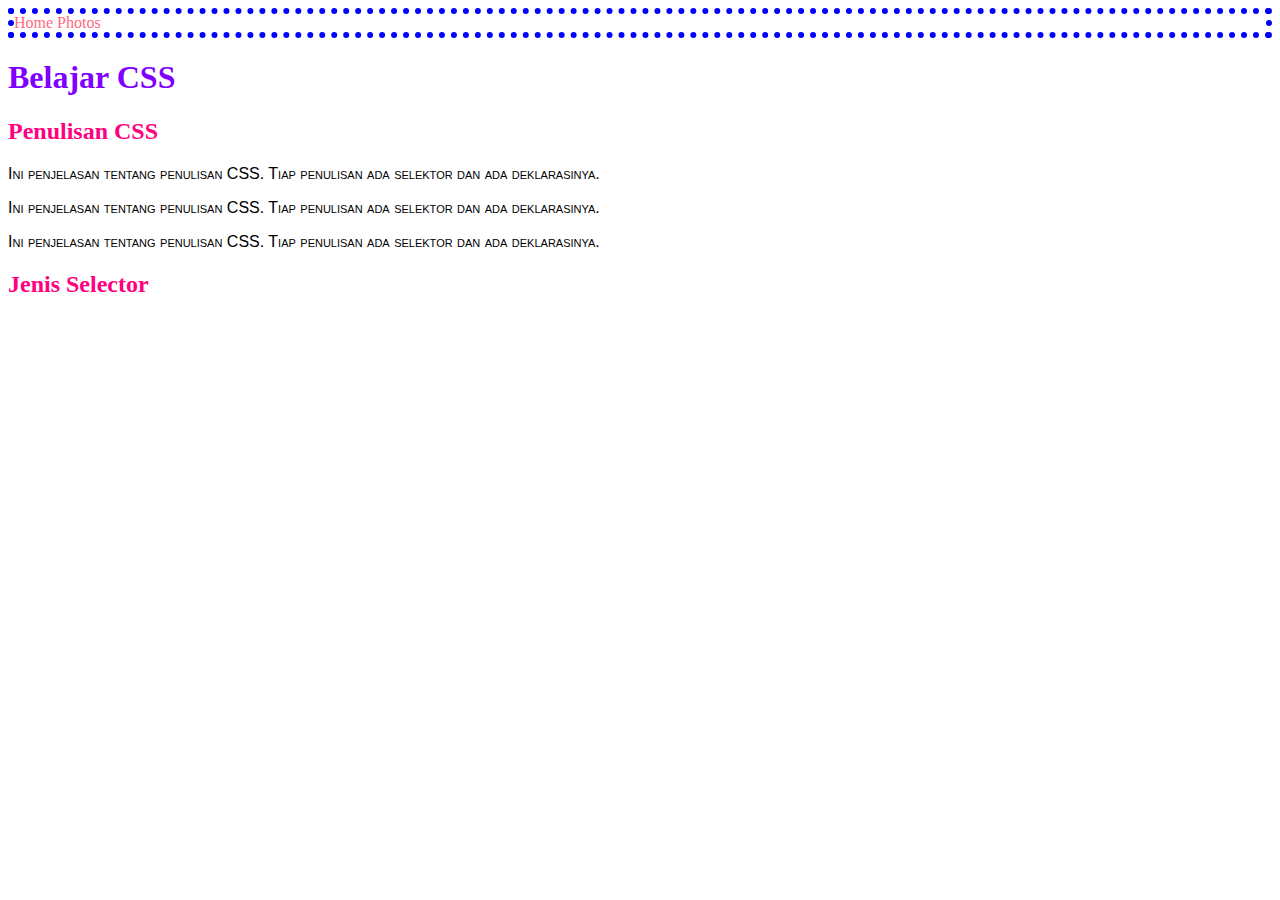
<file: belajarcss.html>
<!DOCTYPE html>
<html>
<head>
	<title>Belajar CSS</title>
	<link rel="stylesheet" type="text/css" href="css/belajarstyle.css">
</head>
<body>

<div id="nav">
	<a href="belajarcss.html">Home</a>
	<a href="photos.html">Photos</a>
</div>

<h1>Belajar CSS</h1>

<h2>Penulisan CSS</h2>
<div class="penjelasan">
	<p>Ini penjelasan tentang penulisan CSS. Tiap penulisan ada selektor dan ada deklarasinya.</p>
	<p>Ini penjelasan tentang penulisan CSS. Tiap penulisan ada selektor dan ada deklarasinya.</p>
	<p>Ini penjelasan tentang penulisan CSS. Tiap penulisan ada selektor dan ada deklarasinya.</p>
</div>
<h2>Jenis Selector</h2>

</body>
</html>
</file>
<file: css/belajarstyle.css>
h1 {color:#8000ff}

h2 {color:#ff0080}

#nav	{ 
	border:6px dotted blue;

}

#nav a {
	text-decoration: none;
	color:#ff697d;

}
.penjelasan {
	font-family: Arial;
	font-variant: small-caps;
}
</file>
